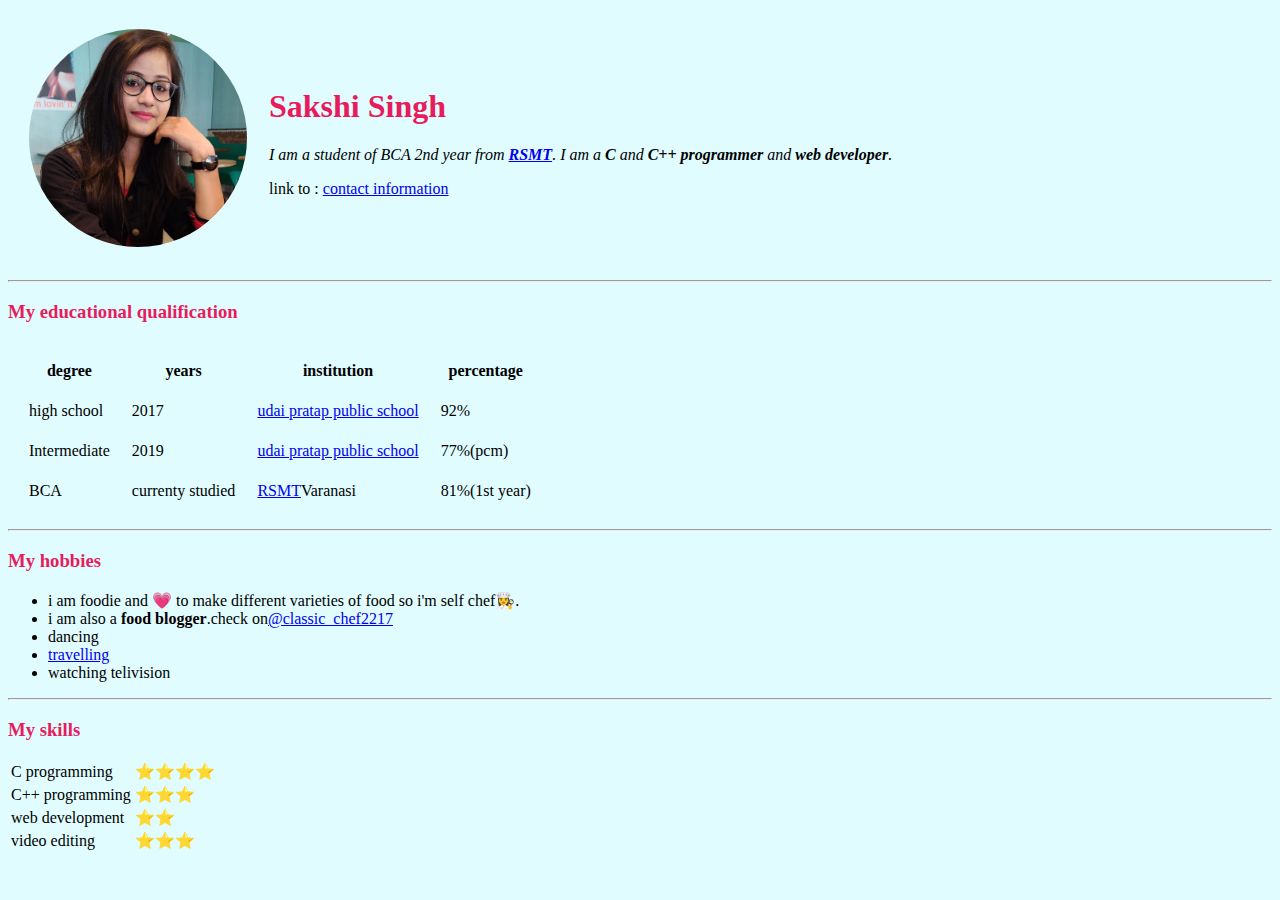
<file: index.html>
<!DOCTYPE html>
<html lang="en" dir="ltr">

<head>
  <meta charset="utf-8">
  <title>personal sites</title>
  <link rel="stylesheet" href="css/styles.css">
</head>

<body>
  <table cellspacing="20">
    <tr>
      <td class="top-section">
        <img class="circular"src="images/SquareQuick_20201223151749562 (2).png" alt="sakshi profile picture">
      </td>
      <td>
        <h1>Sakshi Singh</h1>
        <P>
        <em>I am a student of BCA 2nd year from <strong><a href="http://www.rsmt.ac.in/">RSMT</a></strong>. I am a <strong>C </strong>and<strong> C++ programmer</strong> and<strong> web developer</strong>.</em>
        </P>
        <P>
          link to : <a href="contact-me.html">contact information</a>
        </P>
      </td>
    </tr>
  </table>
<hr>
<h3> My educational qualification</h3>
<table cellspacing="20">
  <tr>
    <th>
      degree
    </th>
    <th>
      years
    </th>
    <th>
      institution
    </th>
    <th>
      percentage
    </th>
  </tr>
  <tr>
    <td>
      high school
    </td>
    <td>
      2017
    </td>
    <td>
      <a href="http://upps.in/">udai pratap public school</a>
    </td>
    <td>
      92%
    </td>
  </tr>
  <tr>
    <td>
      Intermediate
    </td>
    <td>
      2019
    </td>
    <td>
      <a href="http://upps.in/">udai pratap public school</a>
    </td>
    <td>
      77%(pcm)
    </td>
  </tr>
  <tr>
    <td>
      BCA
    </td>
    <td>
      currenty studied
    </td>
    <td>
      <a href="http://www.rsmt.ac.in/">RSMT</a>Varanasi
    </td>
    <td>
      81%(1st year)
    </td>
  </tr>
</table>
<hr>
<h3>My hobbies</h3>
<ul>
  <li>
    i am foodie and 💗 to make different varieties of food so i'm self chef👩‍🍳.
  </li>
  <li>
    i am also a <strong> food blogger</strong>.check on<a href="https://instagram.com/classic_chef2217?igshid=13ssy4azbtnci">@classic_chef2217</a>
  </li>
  <li>
    dancing
  </li>
  <li>
  <a href="https://www.instagram.com/p/CGiAIoBlvjs2HfHX0MldfpY7bpzXbK6jBAUa7s0/?igshid=1fyd81dmqruhk">travelling</a>
  </li>
<li>
  watching telivision
</li>
</ul>
<hr>
<h3>My skills</h3>
<table>
  <tr>
    <td>
      C programming
    </td>
    <td>
      ⭐⭐⭐⭐
    </td>
  </tr>
  <tr>
    <td>
      C++ programming
    </td>
    <td>
      ⭐⭐⭐
    </td>
  </tr>
  <tr>
    <td>
      web development
    </td>
    <td>
      ⭐⭐
    </td>
  </tr>
  <tr>
    <td>
      video editing
    </td>
    <td>
      ⭐⭐⭐
    </td>
  </tr>
</table>

</body>

</html>
</file>
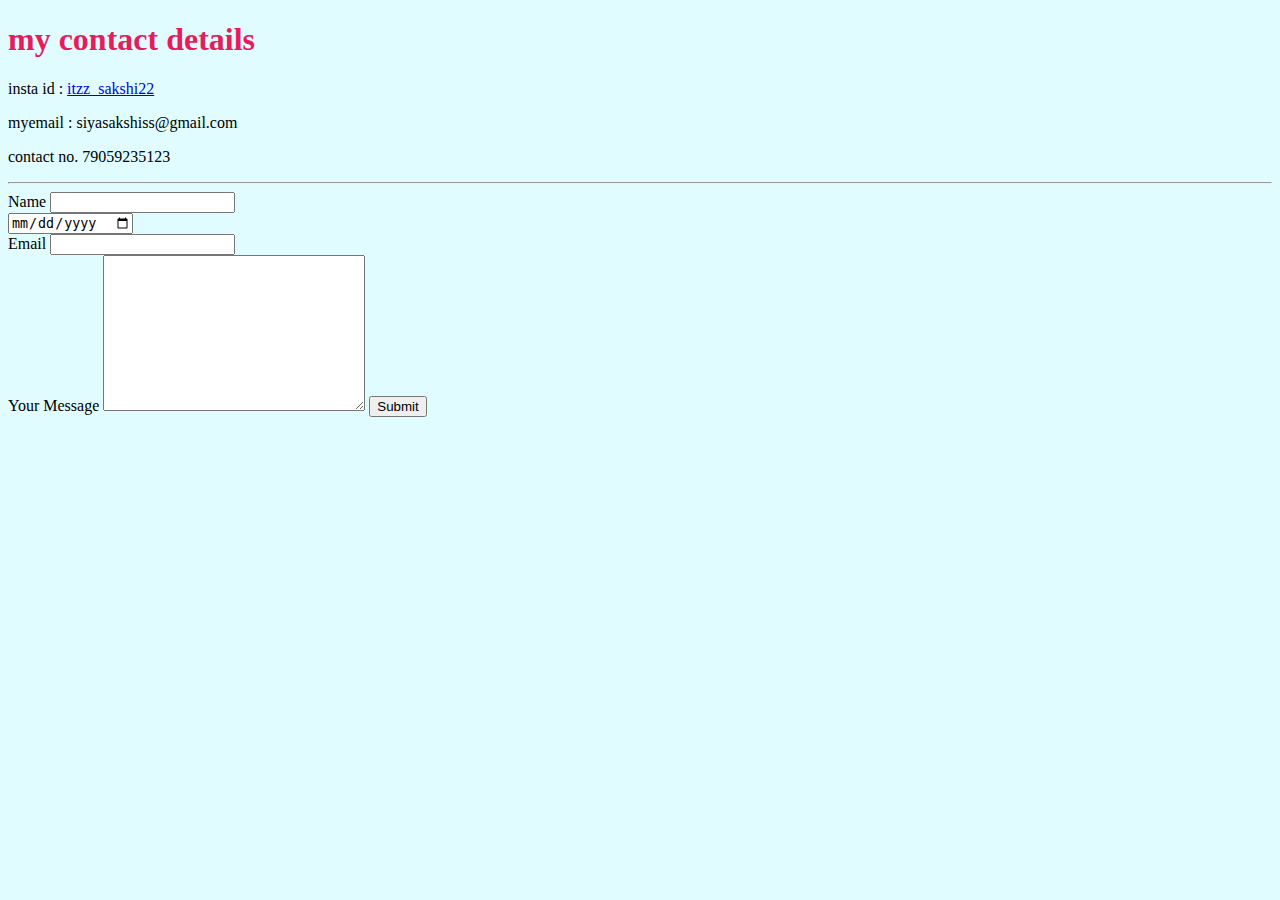
<file: contact-me.html>
<!doctype html>
<html>
<head>
  <meta charset="utf-8">
  <title>contact me</title>
  <link rel="stylesheet" href="css/styles.css">
  </head>
  <body>
    <h1>my contact details</h1>
    <p>
      insta id : <a href="https://instagram.com/itzz_sakshi22?igshid=9xbocia1p9ok">itzz_sakshi22</a>
      </p>
      <p>
        myemail :  siyasakshiss@gmail.com
        </p>
        <p>
          contact no.  79059235123
          </p>
          <hr>
<form action="mailto:siyasakshiss@gmail.com" method="post" enctype="text/plain">
  <label>Name</label>
  <input type="text" name="your name" value="">       <br>
  <input type="date">      <br>
  <label>Email</label>
  <input type="email">     <br>
  <label>Your Message</label>
  <textarea name="name" rows="10" cols="30"></textarea>
  <input type="submit" name="">
</form>






    </body>
</html>
</file>
<file: css/styles.css>
body{
  background-color: #e0fcff;
}
h1{
  color:#e61c5d;
}
h3{
  color:#e61c5d;
}
.circular{
  border-radius: 100%;
  width: 100%;
}
.top-section{
  height: 218px;
  width: 218px;
  text-align:center;
}
</file>
